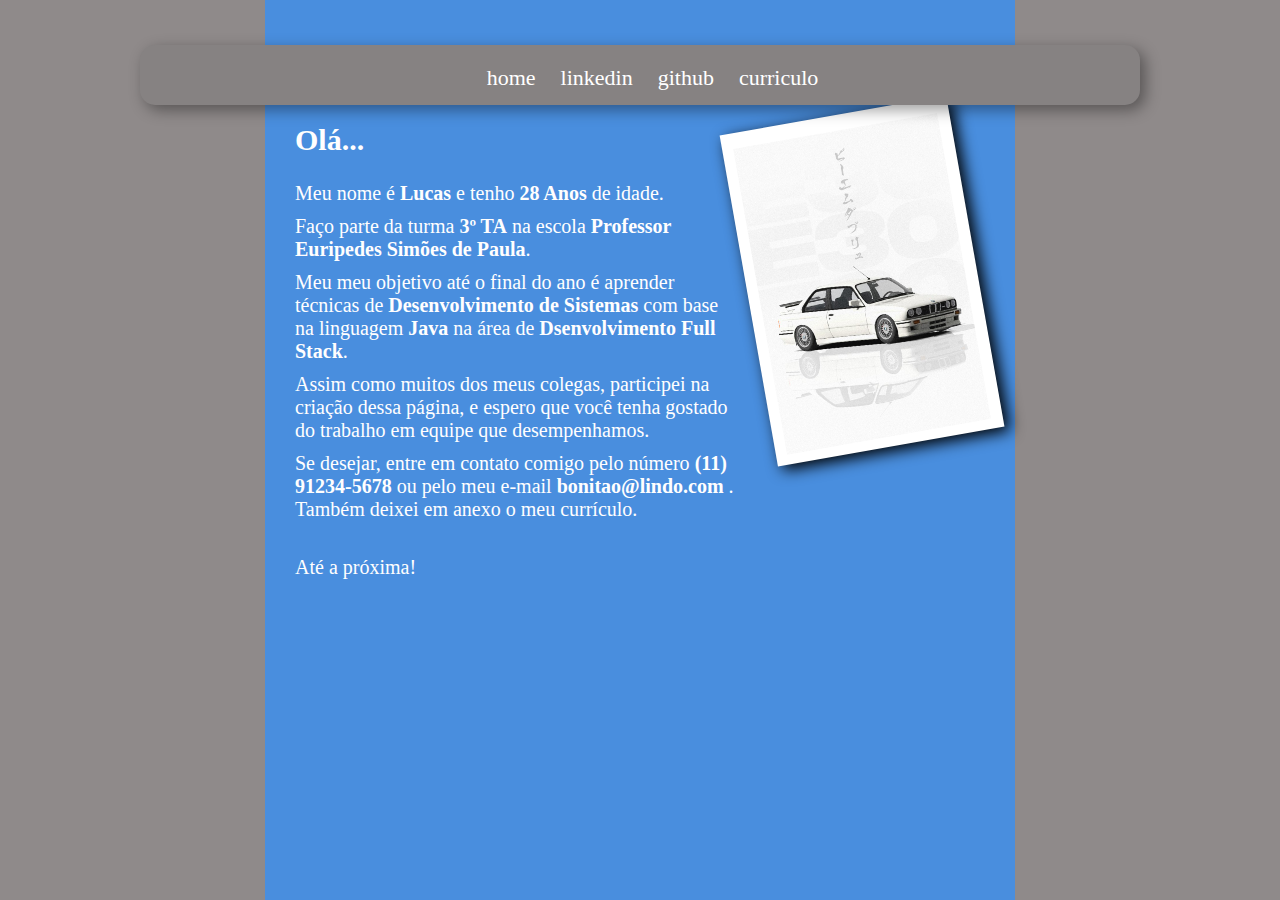
<file: alunos.html>
<!DOCTYPE html>
<html lang="pt-br">

<head>
    <meta charset="UTF-8">
    <meta http-equiv="X-UA-Compatible" content="IE=edge">
    <meta name="viewport" content="width=device-width, initial-scale=1.0">
    <title>Alunos</title>
    <link rel="stylesheet" href="style.css">
</head>

<body>

    <!-- Menu -->
    <header>
        <div>
            <ul class="menu-aluno">
                <li class="lista-aluno"><a href="index.html">home</a></li></a>
                <li class="lista-aluno"><a href="https://www.linkedin.com/in/kau%C3%A3-rodrigues-340891291/">linkedin</a></li></a>
                <li class="lista-aluno"><a href="https://github.com/KauaRodriguesSouza">github</a></li></a>
                <li class="lista-aluno"><a href="https://docs.google.com/document/d/1fCaIzCfDp1235100xk6Lq9d_fek6PpyjDcyjN535MWg/edit">curriculo</a></li></a>
            </ul>
        </div>
    </header>

    <!-- Container -->
    <div class="conteiner">
        <div class="texto-foto">
            <div class="texto-aluno" style="">
                
                <h2>Olá...</h2>
                
                <p style="margin-top: 25px;">Meu nome é <b>Lucas</b> e tenho <b>28 Anos</b> de idade.</p>
                
                <p style="margin-top: 10px;">Faço parte da turma <b>3º TA</b> na escola <b>Professor Euripedes Simões de Paula</b>.</p>
                
                <p style="margin-top: 10px;">Meu meu objetivo até o final do ano é aprender técnicas de <b>Desenvolvimento de Sistemas</b> com base na linguagem <b>Java</b> na área de <b>Dsenvolvimento Full Stack</b>.</p>
                
                <p style="margin-top: 10px;">Assim como muitos dos meus colegas, participei na criação dessa página, e espero que você tenha gostado do trabalho em equipe que desempenhamos.</p>
                
                <p style="margin-top: 10px;">Se desejar, entre em contato comigo pelo número <b>(11) 91234-5678</b> ou pelo meu e-mail <b>bonitao@lindo.com</b> . Também deixei em anexo o meu currículo.</p>
                

                <p style="margin-top: 35px;">Até a próxima!</p>
                
            </div>
            <div class="foto-aluno-div">
                <img class="foto-aluno" src="E30-m3.jfif" alt="">
            </div>
        </div>


    </div>

</body>

</html>
</file>
<file: style.css>
*{
    padding: 0;
    margin: 0;
    box-sizing: border-box;
}


body{
display: flex;
justify-content: center;
background-color: #8f8a8a;
}
header{
    background-color: #868282;
    position: absolute;
    top: 5%;
    z-index: 1;
    width: 95% /*1000px*/;
    max-width: 1000px;
    height: 60px;
    border-radius: 15px;
    box-shadow: 5px 5px 15px rgba(0, 0, 0, 0.39);
}

.conteiner{
    height: 720px;
    width: 95%;
    max-width: 750px;
    height: 100%;
    position: absolute;
    top: 50%;
    left: 50%;
    transform: translate(-50%, -50%);
    background-color: #498ede;
    margin: auto;
}


img{
    display: flex;
   position: relative;
    
    left: 5%;
    top: 20%;
    width: 90%;
    max-width: 682px;
    /* height: 422px; */
}

a{
    text-decoration: none;
    color: white;
}
a:hover{
color: #284f8a;
}

/* Menu */
.lista-menu{
    list-style: none;
    display: flex;
    margin: 15px;
    align-items: center;
    justify-content: center;
    color: #e0e0e0;
}

.lista-nome{
    margin-left: 25px;
    margin-top: 5px;
    font-size: 20px;
}

/*############### Sessão dos Alunos ###############*/

/* Menu Aluno */
.menu-aluno{
    list-style: none;
    display: flex;
    margin: 15px;
    align-items: center;
    justify-content: center;
    color: #fff;
}

.lista-aluno{
    margin-left: 25px;
    margin-top: 5px;
    font-size: 22px;
}

/* Foto e Texto */
.texto-foto{
    display: flex;
    margin: 15% 20px 20px 20px;
}

.foto-aluno{
    display: flex;
    position: relative;
    left: 4%;
    top: 7%;
    height: 60%;
    min-height: 190px;
    width: 90%;
    margin: 15px 2px 10px 2px;
}

.foto-aluno-div{
    background-color: #fff;
    height: 45%;
    min-height: 270px;
    max-width: 230px;
    width: 100%;
    box-shadow: 5px 5px 15px;
    transform: rotate(-10deg);
    transition: 0.5s;
}
.foto-aluno-div:hover{
    transform: rotate(0deg);
    transition: 0.5s;
}

.texto-aluno p:hover{
    color: #fff;
    transition: 0.5s;
}

.texto-aluno{
    width: 65%;
    padding: 10px; 
    color: #fffefe; 
    font-size: 20px;
}
</file>
